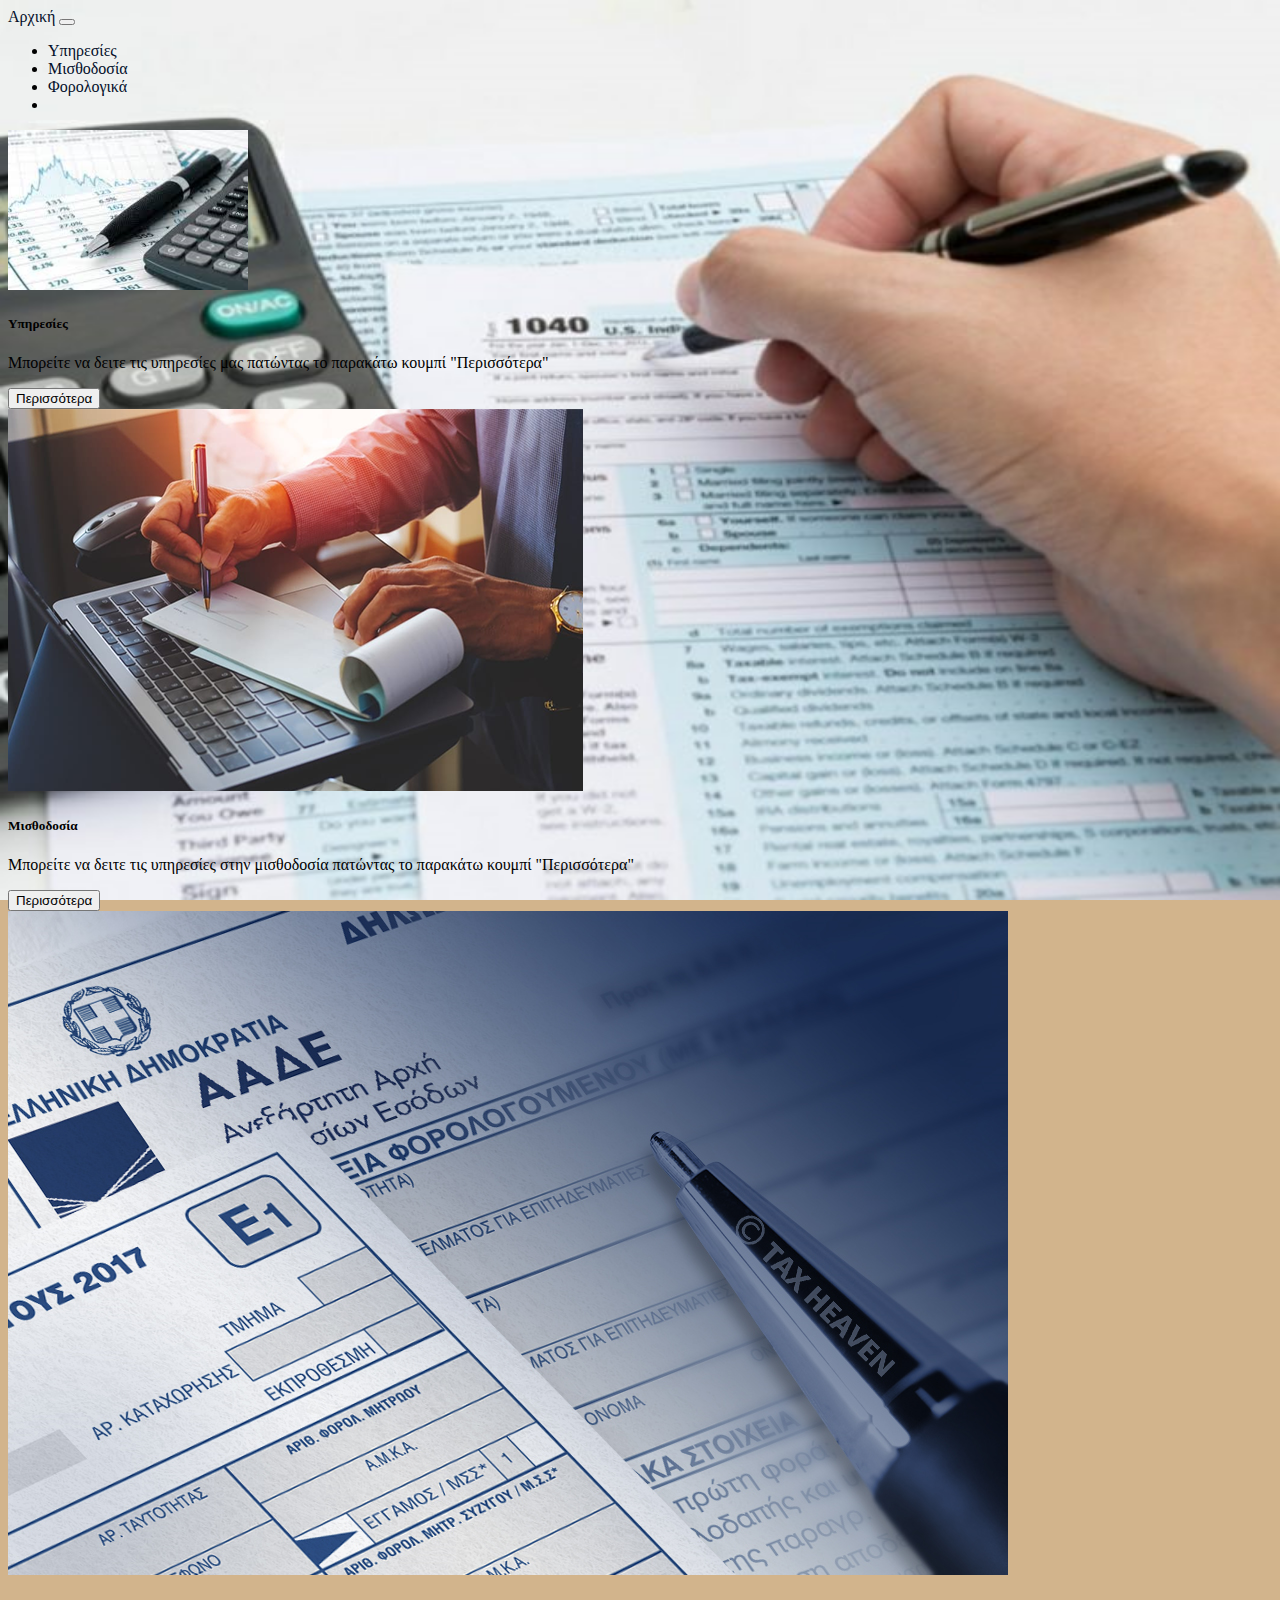
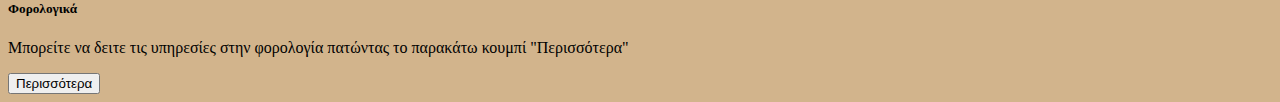
<file: programma/index.html>
<!DOCTYPE html>
<html lang="en">
<head>
    <meta charset="UTF-8">
    <meta name="viewport" content="width=device-width, initial-scale=1.0">
    <title>Καγιούλης & Συνεργάτες</title>
    <link rel="stylesheet" href="style.css">    
    <link href="https://cdn.jsdelivr.net/npm/bootstrap@5.3.1/dist/css/bootstrap.min.css" rel="stylesheet" integrity="sha384-4bw+/aepP/YC94hEpVNVgiZdgIC5+VKNBQNGCHeKRQN+PtmoHDEXuppvnDJzQIu9" crossorigin="anonymous">
    <style>
        body{
            background-image: url('el4.png');
            background-repeat: no-repeat;
            background-attachment: fixed;
            background-size: 100% 100%;
        }
    </style>
</head>
<body>
    <nav class="navbar navbar-expand-lg bg-body-tertiary">
  <div class="container-fluid">
    <a class="navbar-brand" href="index.html">Αρχική</a>
    <button class="navbar-toggler" type="button" data-bs-toggle="collapse" data-bs-target="#navbarNav" aria-controls="navbarNav" aria-expanded="false" aria-label="Toggle navigation">
      <span class="navbar-toggler-icon"></span>
    </button>
    <div class="collapse navbar-collapse" id="navbarNav">
      <ul class="navbar-nav">
        <li class="nav-item">
          <a class="nav-link active" aria-current="page" href="yphresies.html">Υπηρεσίες</a>
        </li>
        <li class="nav-item">
          <a class="nav-link" href="misthodosia.html">Μισθοδοσία</a>
        </li>
        <li class="nav-item">
          <a class="nav-link" href="forologika.html">Φορολογικά</a>
        </li>
        <li class="nav-item">
        </li>
      </ul>
    </div>
  </div>
</nav>
<div class="card-group">
  <div class="card">
    <img src="el7.png" class="card-img-top" alt="...">
    <div class="card-body">
      <h5 class="card-title">Υπηρεσίες</h5>
      <p class="card-text">Μπορείτε να δειτε τις υπηρεσίες μας πατώντας το παρακάτω κουμπί "Περισσότερα"</p>
      <p class="card-text"><small class="text-body-secondary"></small></p>
      <a href="yphresies.html"><button class="btn btn-primary" type="button">Περισσότερα</button></a>
    </div>
  </div>
  <div class="card">
    <img src="el6.png" class="card-img-top" alt="...">
    <div class="card-body">
      <h5 class="card-title">Μισθοδοσία</h5>
      <p class="card-text">Μπορείτε να δειτε τις υπηρεσίες στην μισθοδοσία πατώντας το παρακάτω κουμπί "Περισσότερα"</p>
      <p class="card-text"><small class="text-body-secondary"></small></p>
      <div class="d-grid gap-2 d-md-block">
        <a href="misthodosia.html"><button class="btn btn-primary" type="button">Περισσότερα</button></a>
      </div>
    </div>
  </div>
  <div class="card">
    <img src="el5.png" class="card-img-top" alt="...">
    <div class="card-body">
      <h5 class="card-title">Φορολογικά</h5>
      <p class="card-text">Μπορείτε να δειτε τις υπηρεσίες στην φορολογία πατώντας το παρακάτω κουμπί "Περισσότερα"</p>
      <p class="card-text"><small class="text-body-secondary"></small></p>
      <a href="forologika.html"><button class="btn btn-primary" type="button">Περισσότερα</button></a>
    </div>
  </div>
</div>
    <script src="https://cdn.jsdelivr.net/npm/bootstrap@5.3.1/dist/js/bootstrap.bundle.min.js" integrity="sha384-HwwvtgBNo3bZJJLYd8oVXjrBZt8cqVSpeBNS5n7C8IVInixGAoxmnlMuBnhbgrkm" crossorigin="anonymous"></script>
</body>
</html>
</file>
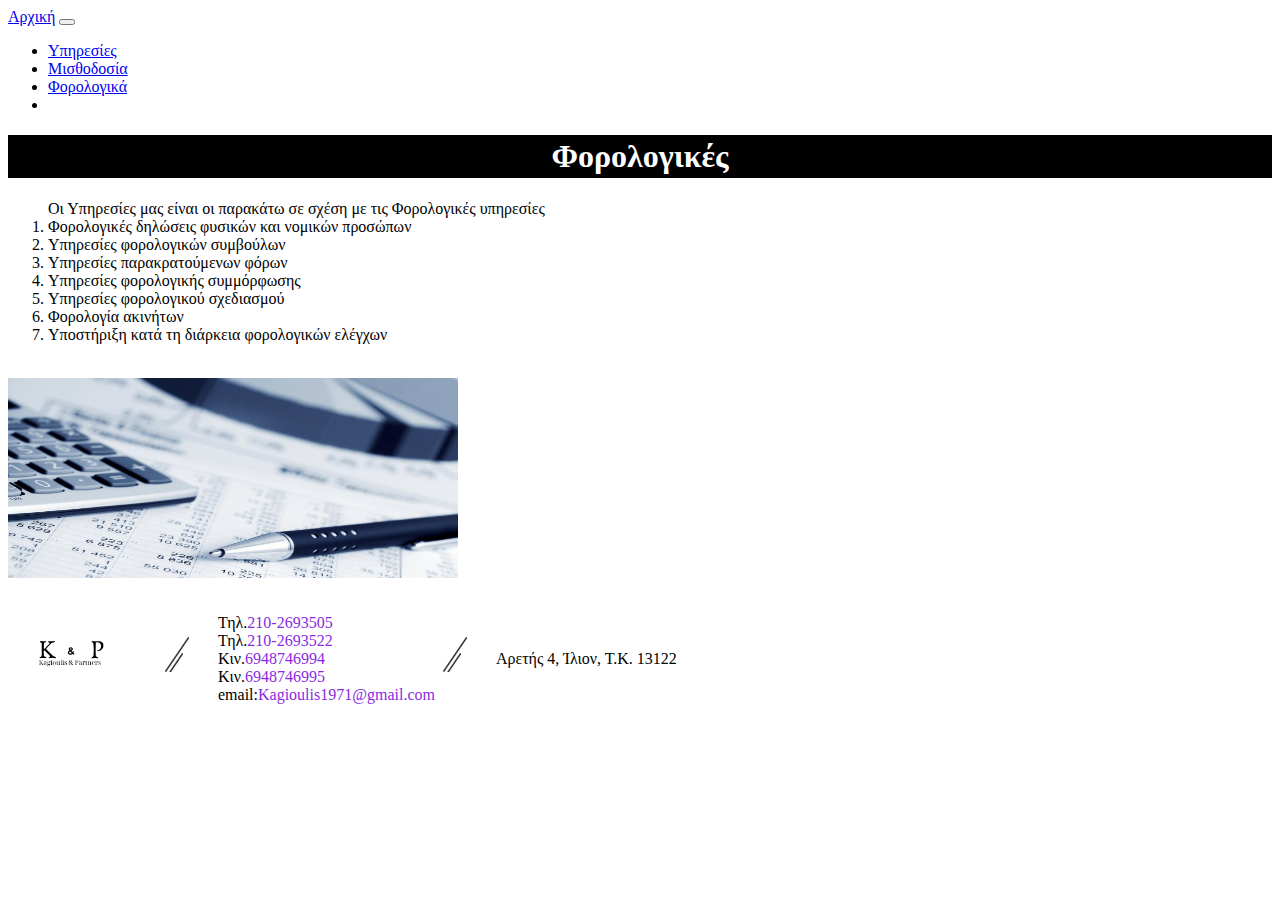
<file: programma/forologika.html>
<!DOCTYPE html>
<html lang="en">
<head>
    <meta charset="UTF-8">
    <meta name="viewport" content="width=device-width, initial-scale=1.0">
    <title>Καγιούλης & Συνεργάτες</title>
    <link href="https://cdn.jsdelivr.net/npm/bootstrap@5.3.1/dist/css/bootstrap.min.css" rel="stylesheet" integrity="sha384-4bw+/aepP/YC94hEpVNVgiZdgIC5+VKNBQNGCHeKRQN+PtmoHDEXuppvnDJzQIu9" crossorigin="anonymous">
</head>
<body>
    <nav class="navbar navbar-expand-lg bg-body-tertiary">
        <div class="container-fluid">
          <a class="navbar-brand" href="index.html">Αρχική</a>
          <button class="navbar-toggler" type="button" data-bs-toggle="collapse" data-bs-target="#navbarNav" aria-controls="navbarNav" aria-expanded="false" aria-label="Toggle navigation">
            <span class="navbar-toggler-icon"></span>
          </button>
          <div class="collapse navbar-collapse" id="navbarNav">
            <ul class="navbar-nav">
              <li class="nav-item">
                <a class="nav-link active" aria-current="page" href="yphresies.html">Υπηρεσίες</a>
              </li>
              <li class="nav-item">
                <a class="nav-link" href="misthodosia.html">Μισθοδοσία</a>
              </li>
              <li class="nav-item">
                <a class="nav-link" href="forologika.html">Φορολογικά</a>
              </li>
              <li class="nav-item">
              </li>
            </ul>
          </div>
        </div>
      </nav>
    <div class="myskia">
        <h1 style="border: 3px solid black; background-color:black; color: white; text-align: center; ">Φορολογικές</h1> 
       <p>
         <ol>Οι Υπηρεσίες μας είναι οι παρακάτω σε σχέση με τις Φορολογικές υπηρεσίες
        <li>Φορολογικές δηλώσεις φυσικών και νομικών προσώπων</li>
        <li>Υπηρεσίες φορολογικών συμβούλων</li>
        <li>Υπηρεσίες παρακρατούμενων φόρων</li>
        <li>Υπηρεσίες φορολογικής συμμόρφωσης</li>
        <li>Υπηρεσίες φορολογικού σχεδιασμού</li>
        <li>Φορολογία ακινήτων</li>
        <li>Υποστήριξη κατά τη διάρκεια φορολογικών ελέγχων</li>
        </ol>
         </p>
        <br> 
            <img src="el 3.png" alt="00"
            height="200"
            width="450"/>
            <br>
            <div class="header" style="width: 1305px;">
                <table border="0" cellspacing="0" cellpadding="0" width="100%">
                   <tbody>
                      <tr>
                         <td valing="top" width="1%">
                            <a href="index.html" target>
                               <img border="0" alt src="K.png" width="150" height="150">
                            </a>
                         </td>
                         <td width="90%">
                            <table border="0" cellspacing="0" cellpading="0" width="100%">
                               <tbody>
                                  <tr>
                                     <td width="1%>">
                                        <img border="0" alt src="bullet_lga.png" width="57" height="57">
                                     </td>
                                     <td width="1%">
                                        Τηλ.<a style="text-decoration: none; color: blueviolet;" href="tel:+2102693505">210-2693505</a>
                                         <br>
                                        Τηλ.<a style="text-decoration: none; color: blueviolet;" href="tel:+2102693522">210-2693522</a>
                                         <br>                                     
                                        Κιν.<a style="text-decoration: none; color: blueviolet;" href="tel:6948746994">6948746994</a>
                                        Kιν.<a style="text-decoration: none; color: blueviolet;" href="tel:6948746995">6948746995</a>
                                        <br>
                                        email:<a style="text-decoration: none; color: blueviolet;" href="mailto:kagioulis.stratos@gmail.com">Kagioulis1971@gmail.com</a>
                                      </td>
                                     <td width="1%">
                                        <img border="0" alt src="bullet_lga.png" width="57" height="57">
                                     <td> Αρετής 4, Ίλιον, Τ.Κ. 13122</td>              
                                     </tr>
                               </tbody>
                            </table>
                         </td>
                        </div> 
    <script src="https://cdn.jsdelivr.net/npm/bootstrap@5.3.1/dist/js/bootstrap.bundle.min.js" integrity="sha384-HwwvtgBNo3bZJJLYd8oVXjrBZt8cqVSpeBNS5n7C8IVInixGAoxmnlMuBnhbgrkm" crossorigin="anonymous"></script>
</body>
</html>
</file>
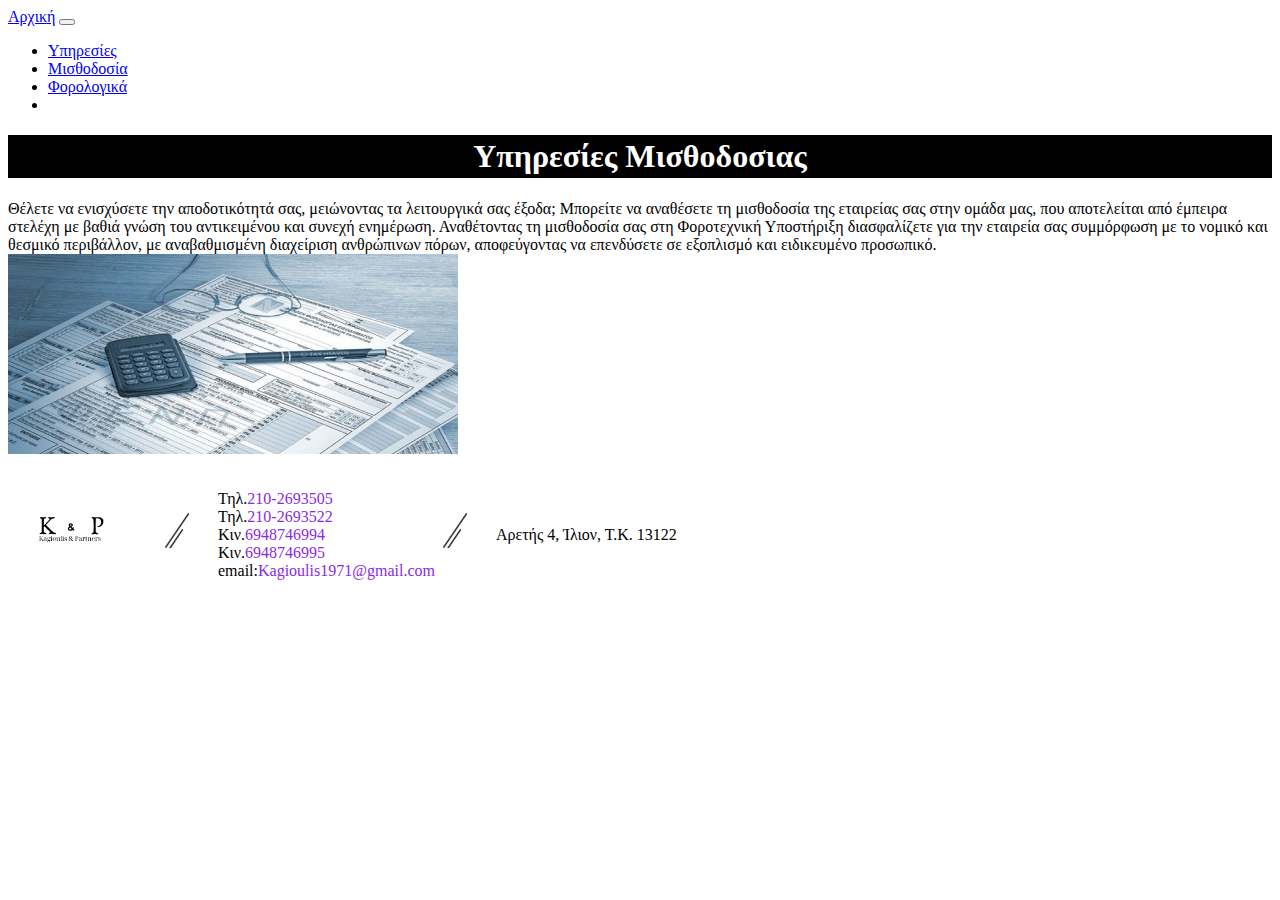
<file: programma/misthodosia.html>
<!DOCTYPE html>
<html lang="en">
<head>
    <meta charset="UTF-8">
    <meta name="viewport" content="width=device-width, initial-scale=1.0">
    <title>Καγιούλης & Συνεργάτες</title>
    <link href="https://cdn.jsdelivr.net/npm/bootstrap@5.3.1/dist/css/bootstrap.min.css" rel="stylesheet" integrity="sha384-4bw+/aepP/YC94hEpVNVgiZdgIC5+VKNBQNGCHeKRQN+PtmoHDEXuppvnDJzQIu9" crossorigin="anonymous">
</head>
<body>
    <nav class="navbar navbar-expand-lg bg-body-tertiary">
        <div class="container-fluid">
          <a class="navbar-brand" href="index.html">Αρχική</a>
          <button class="navbar-toggler" type="button" data-bs-toggle="collapse" data-bs-target="#navbarNav" aria-controls="navbarNav" aria-expanded="false" aria-label="Toggle navigation">
            <span class="navbar-toggler-icon"></span>
          </button>
          <div class="collapse navbar-collapse" id="navbarNav">
            <ul class="navbar-nav">
              <li class="nav-item">
                <a class="nav-link active" aria-current="page" href="yphresies.html">Υπηρεσίες</a>
              </li>
              <li class="nav-item">
                <a class="nav-link" href="misthodosia.html">Μισθοδοσία</a>
              </li>
              <li class="nav-item">
                <a class="nav-link" href="forologika.html">Φορολογικά</a>
              </li>
              <li class="nav-item">
              </li>
            </ul>
          </div>
        </div>
      </nav>
    <div class="myskia">
        <h1 style="border: 3px solid black; background-color:black; color: white; text-align: center; ">Υπηρεσίες Μισθοδοσιας</h1>
            Θέλετε να ενισχύσετε την αποδοτικότητά σας, μειώνοντας τα λειτουργικά σας έξοδα;
            Μπορείτε να αναθέσετε τη μισθοδοσία της εταιρείας σας στην ομάδα μας, που αποτελείται από έμπειρα στελέχη με βαθιά γνώση του αντικειμένου και συνεχή ενημέρωση.
            Αναθέτοντας τη μισθοδοσία σας στη Φοροτεχνική Υποστήριξη διασφαλίζετε για την εταιρεία σας συμμόρφωση με το νομικό και θεσμικό περιβάλλον, με αναβαθμισμένη διαχείριση ανθρώπινων πόρων, αποφεύγοντας να επενδύσετε σε εξοπλισμό και ειδικευμένο προσωπικό.
            <br> 
                <img src="el 2.png" alt="00"
                height="200"
                width="450"/>
                <br>
                <div class="header" style="width: 1305px;">
                    <table border="0" cellspacing="0" cellpadding="0" width="100%">
                       <tbody>
                          <tr>
                             <td valing="top" width="1%">
                                <a href="index.html" target>
                                   <img border="0" alt src="K.png" width="150" height="150">
                                </a>
                             </td>
                             <td width="90%">
                                <table border="0" cellspacing="0" cellpading="0" width="100%">
                                   <tbody>
                                      <tr>
                                         <td width="1%>">
                                            <img border="0" alt src="bullet_lga.png" width="57" height="57">
                                         </td>
                                         <td width="1%">
                                            Τηλ.<a style="text-decoration: none; color: blueviolet;" href="tel:+2102693505">210-2693505</a>
                                             <br>
                                            Τηλ.<a style="text-decoration: none; color: blueviolet;" href="tel:+2102693522">210-2693522</a>
                                             <br>                                     
                                            Κιν.<a style="text-decoration: none; color: blueviolet;" href="tel:6948746994">6948746994</a>
                                            Kιν.<a style="text-decoration: none; color: blueviolet;" href="tel:6948746995">6948746995</a>
                                            <br>
                                            email:<a style="text-decoration: none; color: blueviolet;" href="mailto:kagioulis.stratos@gmail.com">Kagioulis1971@gmail.com</a>
                                          </td>
                                         <td width="1%">
                                            <img border="0" alt src="bullet_lga.png" width="57" height="57">
                                         <td> Αρετής 4, Ίλιον, Τ.Κ. 13122</td>              
                                         </tr>
                                   </tbody>
                                </table>
                             </td>
                           </div> 
    <script src="https://cdn.jsdelivr.net/npm/bootstrap@5.3.1/dist/js/bootstrap.bundle.min.js" integrity="sha384-HwwvtgBNo3bZJJLYd8oVXjrBZt8cqVSpeBNS5n7C8IVInixGAoxmnlMuBnhbgrkm" crossorigin="anonymous"></script>
</body>
</html>
</file>
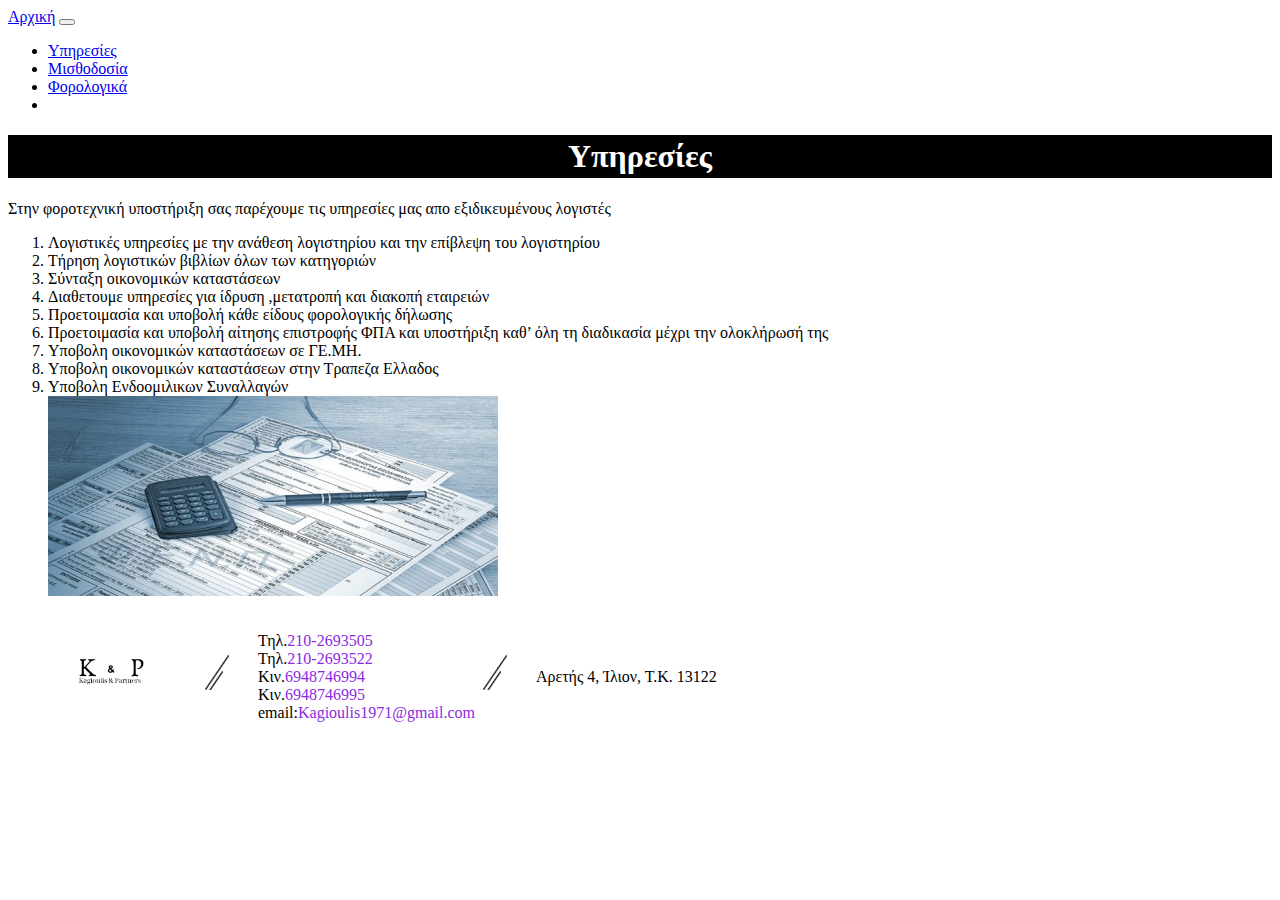
<file: programma/yphresies.html>
<!DOCTYPE html>
<html lang="en">
<head>
    <meta charset="UTF-8">
    <meta name="viewport" content="width=device-width, initial-scale=1.0">
    <title>Καγιούλης & Συνεργάτες</title>
    <link href="https://cdn.jsdelivr.net/npm/bootstrap@5.3.1/dist/css/bootstrap.min.css" rel="stylesheet" integrity="sha384-4bw+/aepP/YC94hEpVNVgiZdgIC5+VKNBQNGCHeKRQN+PtmoHDEXuppvnDJzQIu9" crossorigin="anonymous">
</head>
<body>
    <nav class="navbar navbar-expand-lg bg-body-tertiary">
        <div class="container-fluid">
          <a class="navbar-brand" href="index.html">Αρχική</a>
          <button class="navbar-toggler" type="button" data-bs-toggle="collapse" data-bs-target="#navbarNav" aria-controls="navbarNav" aria-expanded="false" aria-label="Toggle navigation">
            <span class="navbar-toggler-icon"></span>
          </button>
          <div class="collapse navbar-collapse" id="navbarNav">
            <ul class="navbar-nav">
              <li class="nav-item">
                <a class="nav-link active" aria-current="page" href="yphresies.html">Υπηρεσίες</a>
              </li>
              <li class="nav-item">
                <a class="nav-link" href="misthodosia.html">Μισθοδοσία</a>
              </li>
              <li class="nav-item">
                <a class="nav-link" href="forologika.html">Φορολογικά</a>
              </li>
              <li class="nav-item">
              </li>
            </ul>
          </div>
        </div>
      </nav>
    <div class="myskia">
      <h1 style="border: 3px solid black; background-color:black; color: white; text-align: center; ">Yπηρεσίες</h1>
      Στην φοροτεχνική υποστήριξη σας παρέχουμε τις υπηρεσίες μας απο εξιδικευμένους λογιστές
      <br>
       <p>
          <ol><li>Λογιστικές υπηρεσίες με την ανάθεση λογιστηρίου και την επίβλεψη του λογιστηρίου</li>
       <li>Τήρηση λογιστικών βιβλίων όλων των κατηγοριών</li>
       <li>Σύνταξη οικονομικών καταστάσεων</li>
       <li>Διαθετουμε υπηρεσίες για ίδρυση ,μετατροπή και διακοπή εταιρειών</li>
       <li>Προετοιμασία και υποβολή κάθε είδους φορολογικής δήλωσης</li>
       <li>Προετοιμασία και υποβολή αίτησης επιστροφής ΦΠΑ και υποστήριξη καθ’ όλη τη διαδικασία μέχρι την ολοκλήρωσή της</li>
       <li>Υποβολη οικονομικών καταστάσεων σε ΓΕ.ΜΗ.</li>
       <li>Υποβολη οικονομικών καταστάσεων στην Τραπεζα Ελλαδος</li>
       <li>Υποβολη Ενδοομιλικων Συναλλαγών</li>
                <img src="el 2.png" alt="00"
                height="200"
                width="450"/>
                <br>
                <div class="header" style="width: 1305px;">
                    <table border="0" cellspacing="0" cellpadding="0" width="100%">
                       <tbody>
                          <tr>
                             <td valing="top" width="1%">
                                <a href="index.html" target>
                                   <img border="0" alt src="K.png" width="150" height="150">
                                </a>
                             </td>
                             <td width="90%">
                                <table border="0" cellspacing="0" cellpading="0" width="100%">
                                   <tbody>
                                      <tr>
                                         <td width="1%>">
                                            <img border="0" alt src="bullet_lga.png" width="57" height="57">
                                         </td>
                                         <td width="1%">
                                            Τηλ.<a style="text-decoration: none; color: blueviolet;" href="tel:+2102693505">210-2693505</a>
                                             <br>
                                            Τηλ.<a style="text-decoration: none; color: blueviolet;" href="tel:+2102693522">210-2693522</a>
                                             <br>                                     
                                            Κιν.<a style="text-decoration: none; color: blueviolet;" href="tel:6948746994">6948746994</a>
                                            Kιν.<a style="text-decoration: none; color: blueviolet;" href="tel:6948746995">6948746995</a>
                                            <br>
                                            email:<a style="text-decoration: none; color: blueviolet;" href="mailto:kagioulis.stratos@gmail.com">Kagioulis1971@gmail.com</a>
                                          </td>
                                         <td width="1%">
                                            <img border="0" alt src="bullet_lga.png" width="57" height="57">
                                         <td> Αρετής 4, Ίλιον, Τ.Κ. 13122</td>              
                                         </tr>
                                   </tbody>
                                </table>
                             </td>
                           </div> 
    <script src="https://cdn.jsdelivr.net/npm/bootstrap@5.3.1/dist/js/bootstrap.bundle.min.js" integrity="sha384-HwwvtgBNo3bZJJLYd8oVXjrBZt8cqVSpeBNS5n7C8IVInixGAoxmnlMuBnhbgrkm" crossorigin="anonymous"></script>
</body>
</html>
</file>
<file: programma/style.css>
.myskia {
    width:500px;
    height:190px;
    background-color:rgba(0, 0, 0, 0.5);
    padding-top:20px;
    padding-left:15px;
    padding-right:15px;
}
.ypiresies {
    float:left;
    width: 150px;
    height: 140px;
    background-color:lightblue;
    border:solid #020E29;
    text-align: center;
}
.misthodo {
    float:left  ;
    width:150px;
    height: 140px;
    background-color:lightblue; 
    border:solid #020E29;
    margin-left:20px;
    text-align: center;
}
.forologik {
    float:right;
    width:150px;
    height: 140px;
    background-color:lightblue;
    border:solid #020E29;
    text-align: center;
    
}

/* Set the background color of body to tan */
body {
  background-color: tan;
}


a{
  color: #020E29;
  text-decoration: none;
}
</file>
